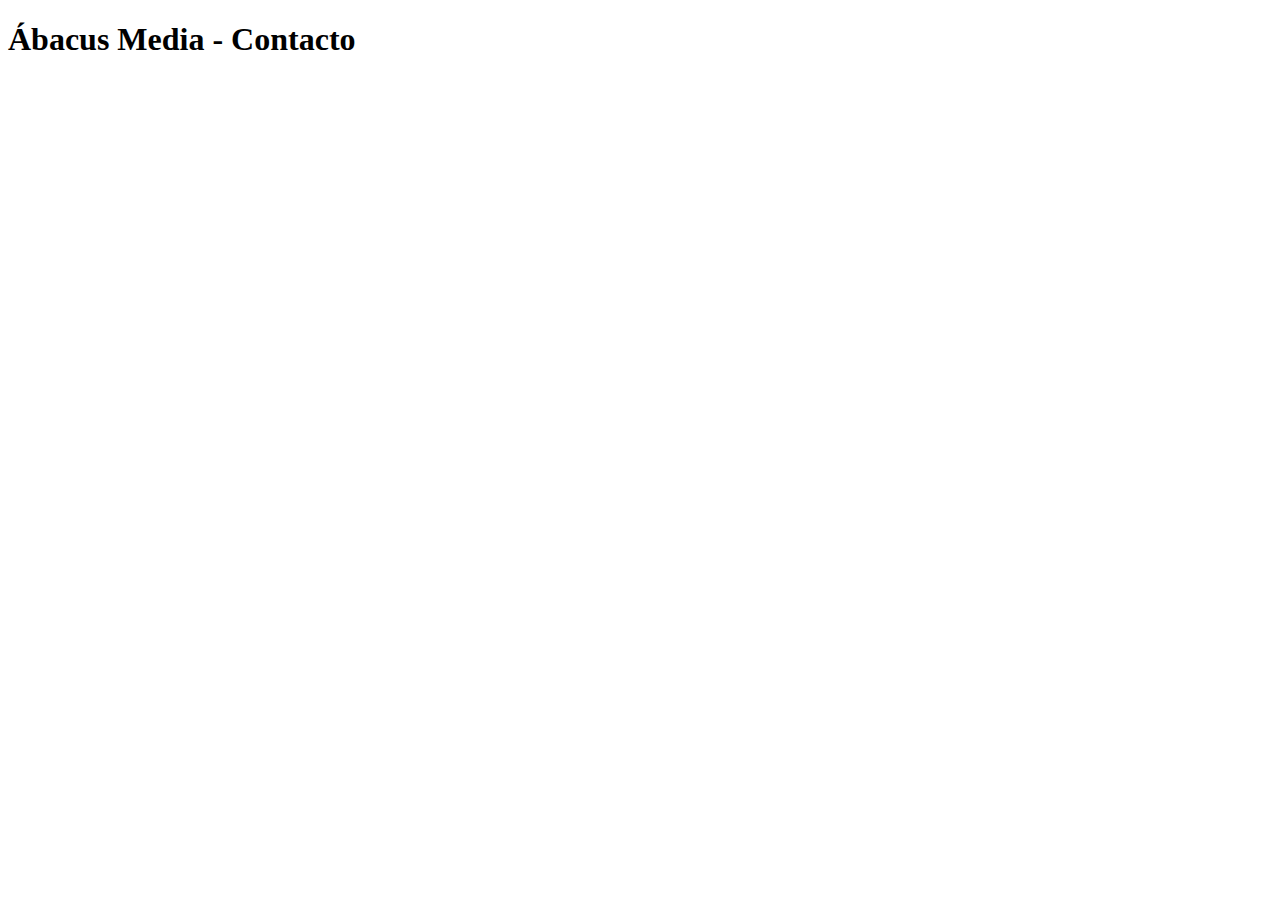
<file: contacto.html>
<!doctype html>
<html lang="en">
  <head>
    <meta charset="utf-8">
    <meta name="viewport" content="width=device-width, initial-scale=1">
    <title>Ábacus Media - Contacto</title>
    <link href="https://cdn.jsdelivr.net/npm/bootstrap@5.3.0/dist/css/bootstrap.min.css" rel="stylesheet" integrity="sha384-9ndCyUaIbzAi2FUVXJi0CjmCapSmO7SnpJef0486qhLnuZ2cdeRhO02iuK6FUUVM" crossorigin="anonymous">
  </head>
  <body>
    <h1>Ábacus Media - Contacto</h1>
    <script src="https://cdn.jsdelivr.net/npm/bootstrap@5.3.0/dist/js/bootstrap.bundle.min.js" integrity="sha384-geWF76RCwLtnZ8qwWowPQNguL3RmwHVBC9FhGdlKrxdiJJigb/j/68SIy3Te4Bkz" crossorigin="anonymous"></script>
  </body>
</html>
</file>
